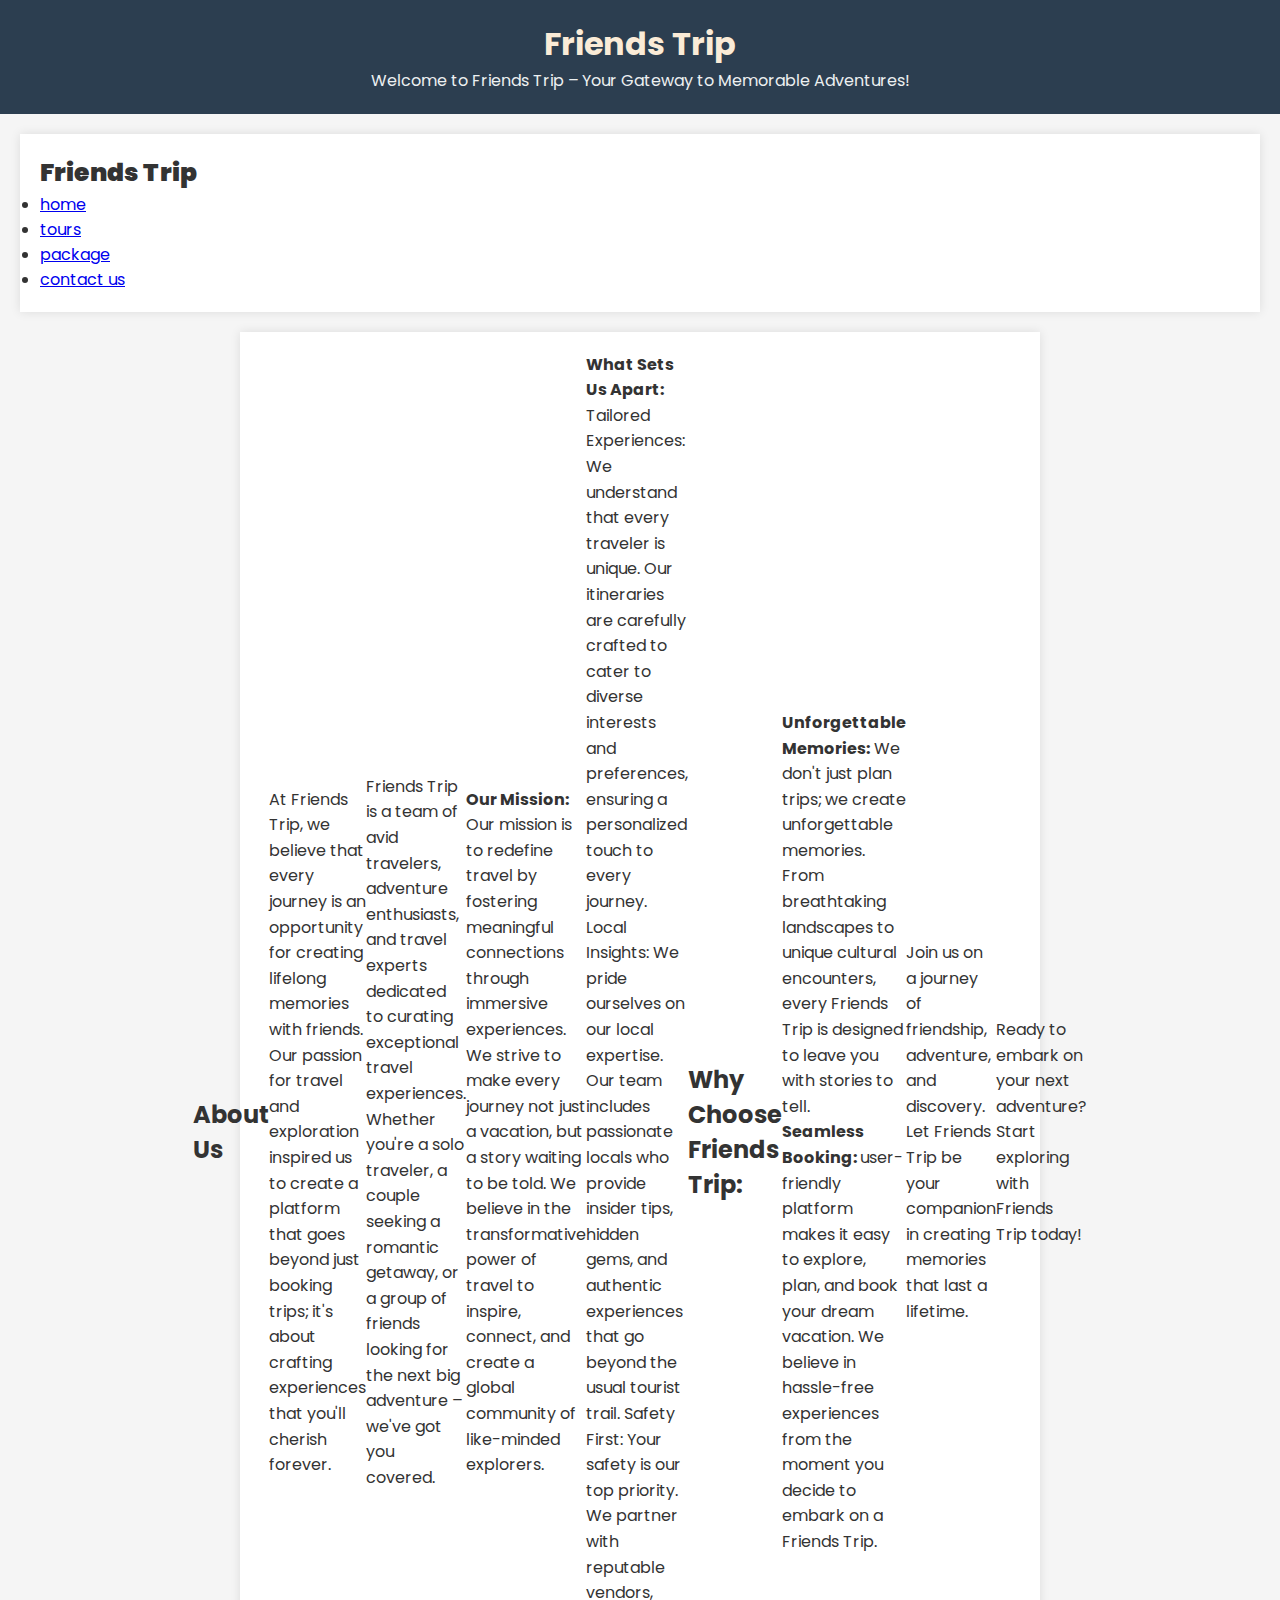
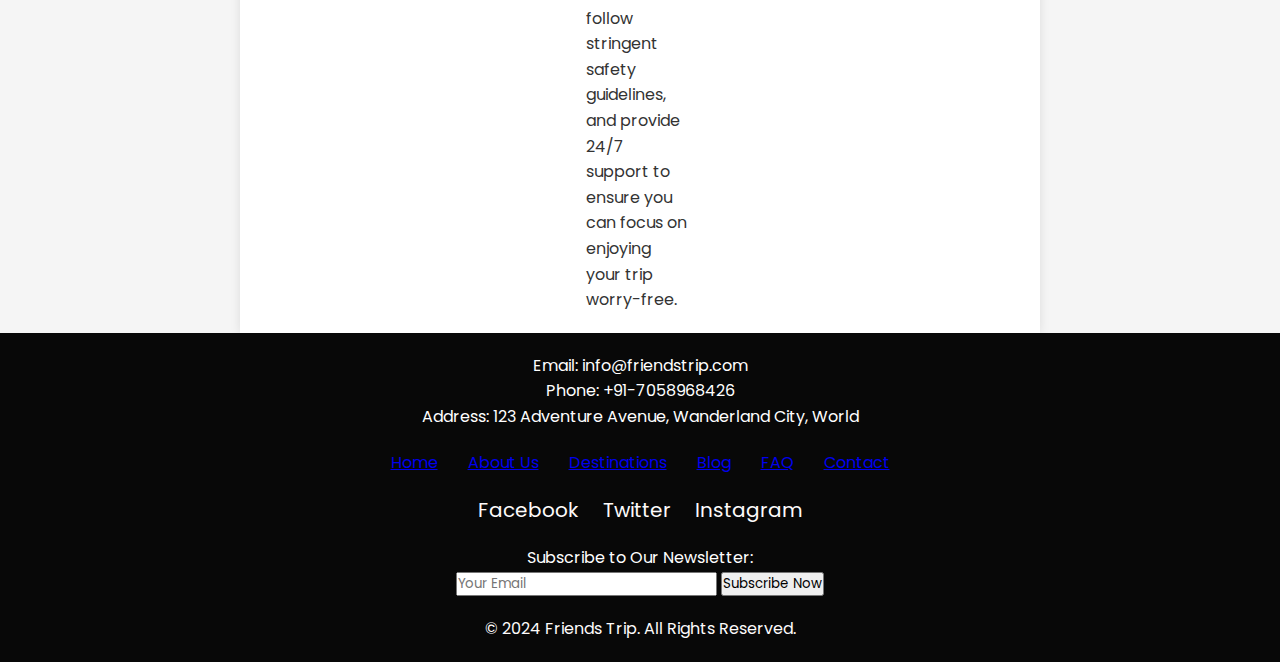
<file: about.html>
<!DOCTYPE html>
<html lang="en">

<head>
    <meta charset="UTF-8">
    <meta name="viewport" content="width=device-width, initial-scale=1.0">
    <title>Friends Trip - About Us</title>
    <link rel="stylesheet" href="style.css" />
    <style>
        body {
            font-family: Verdana, Geneva, Tahoma, sans-serif;
            margin: 0;
            padding: 0;
            background-color: #f5f5f5;
            color: #333;
        }
        
        header {
            background-color: #2c3e50;
            color: #ecf0f1;
            text-align: center;
            padding: 20px;
        }
        
        section {
            margin: 20px;
            padding: 20px;
            background-color: #fff;
            box-shadow: 0 0 10px rgba(0, 0, 0, 0.1);
        }
        
        h1 {
            color: #2c3e50;
        }
        
        p {
            line-height: 1.6;
        }
        
        .container {
            background-image: url(https://thumbs.dreamstime.com/b/yellow-wavy-flow-background-vector-dynamic-bg-orange-gradient-191922919.jpg);
            max-width: 800px;
            margin: 0 auto;
        }
        
        footer {
            background-color: #080808;
            padding: 20px;
            text-align: center;
        }
        
        .contact-info {
            margin-bottom: 20px;
        }
        
        .quick-links {
            list-style: none;
            padding: 0;
            display: flex;
            justify-content: center;
        }
        
        .quick-links li {
            margin: 0 15px;
        }
        
        .social-icons {
            margin-top: 20px;
        }
        
        .social-icons a {
            margin: 0 10px;
            color: rgb(253, 251, 251);
            text-decoration: none;
            font-size: 20px;
        }
        
        .subscribe {
            margin-top: 20px;
        }
        
        .copyright {
            margin-top: 20px;
            color: rgb(253, 251, 251);
        }
    </style>
</head>

<body>
    <header>
        <h1 style="color:antiquewhite;">Friends Trip</h1>
        <p>Welcome to Friends Trip – Your Gateway to Memorable Adventures!</p>
    </header>
    <section class="nav-bar">
        <div class="logo">Friends Trip</div>
        <ul class="menu">
            <li><a href="index.html">home</a></li>
            <li><a href="#">tours</a></li>
            <li><a href="#">package</a></li>
            <li><a href="#">contact us</a></li>
        </ul>
        </div>
    </section>

    <section class="container">
        <h2>About Us</h2>
        <p>At Friends Trip, we believe that every journey is an opportunity for creating lifelong memories with friends. Our passion for travel and exploration inspired us to create a platform that goes beyond just booking trips; it's about crafting experiences
            that you'll cherish forever.</p>

        <p>Friends Trip is a team of avid travelers, adventure enthusiasts, and travel experts dedicated to curating exceptional travel experiences. Whether you're a solo traveler, a couple seeking a romantic getaway, or a group of friends looking for the
            next big adventure – we've got you covered.</p>

        <p><b>Our Mission:</b> Our mission is to redefine travel by fostering meaningful connections through immersive experiences. We strive to make every journey not just a vacation, but a story waiting to be told. We believe in the transformative power
            of travel to inspire, connect, and create a global community of like-minded explorers.</p>
        <p><b>What Sets Us Apart:</b> Tailored Experiences: We understand that every traveler is unique. Our itineraries are carefully crafted to cater to diverse interests and preferences, ensuring a personalized touch to every journey. Local Insights:
            We pride ourselves on our local expertise. Our team includes passionate locals who provide insider tips, hidden gems, and authentic experiences that go beyond the usual tourist trail. Safety First: Your safety is our top priority. We partner
            with reputable vendors, follow stringent safety guidelines, and provide 24/7 support to ensure you can focus on enjoying your trip worry-free.</p>
        <h2 style="font-style:bold;">Why Choose Friends Trip:</h2>

        <p><b>Unforgettable Memories:</b> We don't just plan trips; we create unforgettable memories. From breathtaking landscapes to unique cultural encounters, every Friends Trip is designed to leave you with stories to tell.
            <br> <b>Seamless Booking: </b>user-friendly platform makes it easy to explore, plan, and book your dream vacation. We believe in hassle-free experiences from the moment you decide to embark on a Friends Trip.</p>
        <p>Join us on a journey of friendship, adventure, and discovery. Let Friends Trip be your companion in creating memories that last a lifetime.</p>
        <p>Ready to embark on your next adventure? Start exploring with Friends Trip today!</p>
    </section>

    <footer style="color: #fff;">
        <div class="contact-info">
            <p>Email: info@friendstrip.com</p>
            <p>Phone: +91-7058968426</p>
            <p>Address: 123 Adventure Avenue, Wanderland City, World</p>
        </div>

        <ul class="quick-links" style="color:#fff;">
            <li><a href="#">Home</a></li>
            <li><a href="about.html">About Us</a></li>
            <li><a href="#">Destinations</a></li>
            <li><a href="#">Blog</a></li>
            <li><a href="#">FAQ</a></li>
            <li><a href="#">Contact</a></li>
        </ul>

        <div class="social-icons">
            <a href="#" target="_blank">Facebook</a>
            <a href="#" target="_blank">Twitter</a>
            <a href="#" target="_blank">Instagram</a>
        </div>

        <div class="subscribe">
            <p>Subscribe to Our Newsletter:</p>
            <input type="email" placeholder="Your Email">
            <button>Subscribe Now</button>
        </div>

        <div class="copyright">
            <p>&copy; 2024 Friends Trip. All Rights Reserved.</p>
        </div>
    </footer>
</body>

</html>
</file>
<file: style.css>
@import url('https://fonts.googleapis.com/css2?family=Poppins:wght@200;300;400;500;600;700&display=swap');
*{
    padding: 0;
    margin: 0;
    box-sizing: border-box;
    font-family: 'Poppins',sans-serif;
}
body{
    background: #e4e9f7;
}
.container{
    display: flex;
    align-items: center;
    justify-content: center;
    min-height: 90vh;
}
.box{
    background: #fdfdfd;
    display: flex;
    flex-direction: column;
    padding: 25px 25px;
    border-radius: 20px;
    box-shadow: 0 0 128px 0 rgba(0,0,0,0.1),
                0 32px 64px -48px rgba(0,0,0,0.5);
}
.form-box{
    width: 450px;
    margin: 0px 10px;
}
.form-box header{
    font-size: 25px;
    font-weight: 600;
    padding-bottom: 10px;
    border-bottom: 1px solid #e6e6e6;
    margin-bottom: 10px;
}
.form-box form .field{
    display: flex;
    margin-bottom: 10px;
    flex-direction: column;

}
.form-box form .input input{
    height: 40px;
    width: 100%;
    font-size: 16px;
    padding: 0 10px;
    border-radius: 5px;
    border: 1px solid #ccc;
    outline: none;
}
.btn{
    height: 35px;
    background: rgba(76,68,182,0.808);
    border: 0;
    border-radius: 5px;
    color: #fff;
    font-size: 15px;
    cursor: pointer;
    transition: all .3s;
    margin-top: 10px;
    padding: 0px 10px;
}
.btn:hover{
    opacity: 0.82;
}
.submit{
    width: 100%;
}
.links{
    margin-bottom: 15px;
}

/********* Home *****************/

.nav{
    background: #fff;
    display: flex;
    flex-direction: row;
    justify-content: space-around;
    line-height: 60px;
    z-index: 100;
}
.logo{
    font-size: 25px;
    font-weight: 900;
    
}
.logo a{
    text-decoration: none;
    color: #000;
}
.right-links a{
    padding: 0 10px;
}
main{
    display: flex;
    align-items: center;
    justify-content: center;
    margin-top: 60px;
}
.main-box{
    display: flex;
    flex-direction: column;
    width: 70%;
}
.main-box .top{
    display: flex;
    flex-direction: row;
    justify-content: space-between;
}
.bottom{
    width: 100%;
    margin-top: 20px;
}
@media only screen and (max-width:840px){
    .main-box .top{
        display: flex;
        flex-direction: column;
        justify-content: space-between;
    }
    .top .box{
        margin: 10px 10px;
    }
    .bottom{
        margin-top: 0;
    }
}
.message{
    text-align: center;
    background: #f9eded;
    padding: 15px 0px;
    border:1px solid #699053;
    border-radius: 5px;
    margin-bottom: 10px;
    color: red;
}
</file>
